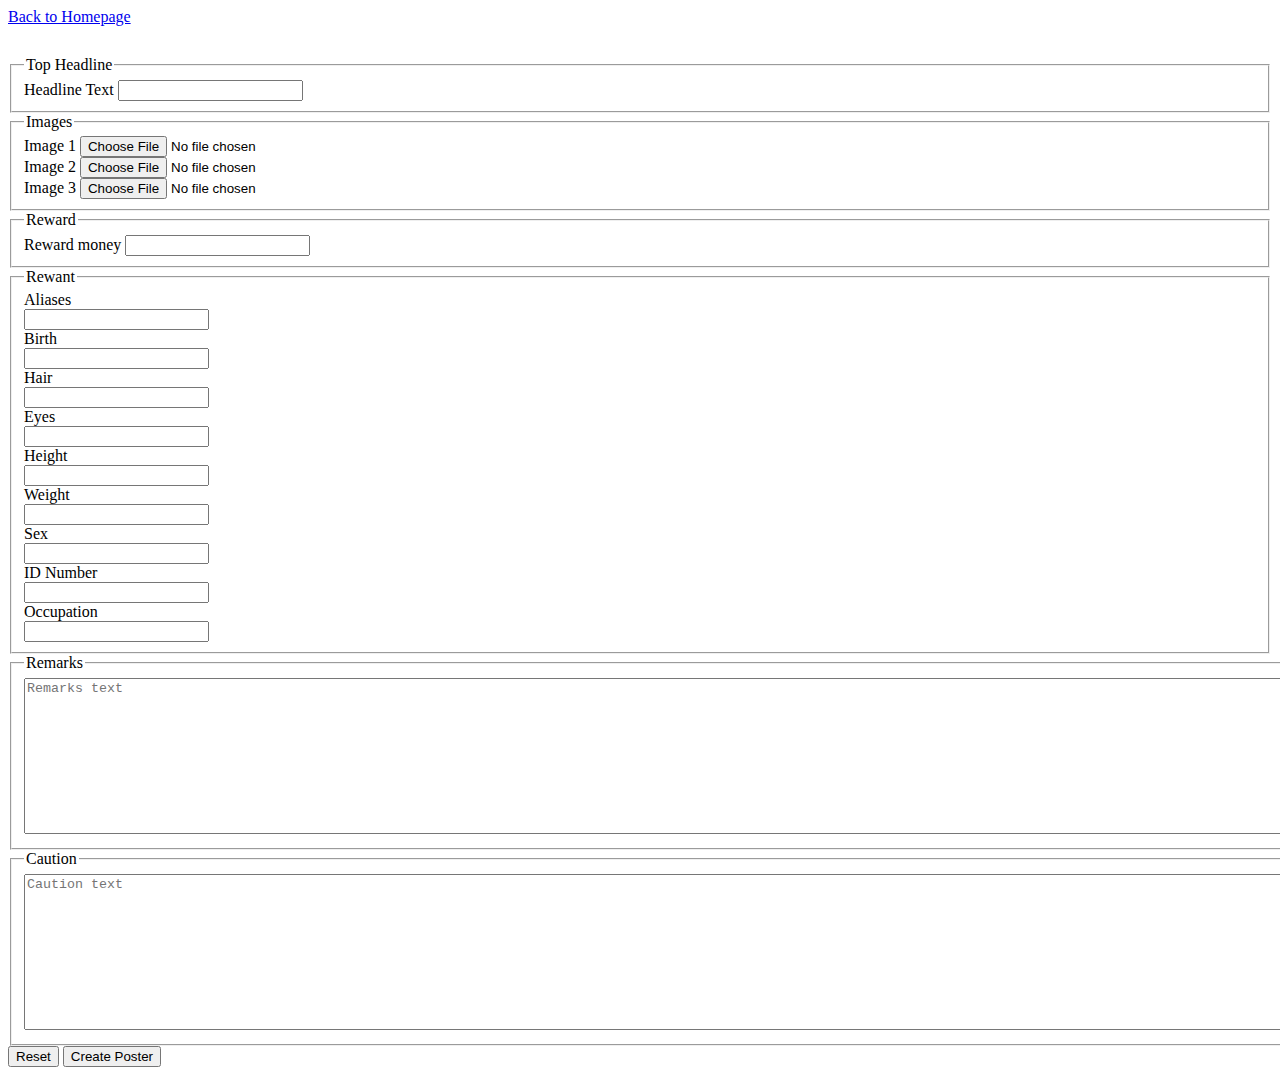
<file: copy-picture/posters/poster.html>
<!DOCTYPE html>
<html lang="en">
<head>
    <meta charset="UTF-8">
    <meta http-equiv="X-UA-Compatible" content="IE=edge">
    <meta name="viewport" content="width=device-width, initial-scale=1.0">
    <title>New poster</title>
    <link rel="stylesheet" href="main.css">
</head>
<body>
    <a class="link-other-page" href="/posters/index.html">Back to Homepage</a>
<form action="">
    <fieldset> <legend>Top Headline</legend>
        <label for="headline">Headline Text</label>
        <input type="text">
    </fieldset>

    <fieldset>
        <legend>Images</legend>
        <label for="">Image 1</label>
        <input type="file">
        <br>
        <label for="">Image 2</label>
        <input type="file">
        <br>
        <label for="">Image 3</label>
        <input type="file">
    </fieldset>
 
    <fieldset> <legend>Reward</legend>
        <label for="reward">Reward money</label>
        <input type="text">
    </fieldset>

    <fieldset> <legend>Rewant</legend> 
        <label for="">Aliases</label>
        <br>
        <input type="text">
        <br>
        <label for="">Birth</label>
        <br>
        <input type="text">
        <br>
        <label for="">Hair</label>
        <br>
        <input type="text">
        <br>
        <label for="">Eyes</label>
        <br>
        <input type="text">
        <br>
        <label for="">Height</label>
        <br>
        <input type="text">
        <br>
        <label for="">Weight</label>
        <br>
        <input type="text">
        <br>
        <label for="">Sex</label>
        <br>
        <input type="text">
        <br>
        <label for="">ID Number</label>
        <br>
        <input type="text">
        <br>
        <label for="">Occupation</label>
        <br>
        <input type="text">
        <br>
    </fieldset>

    <fieldset> <legend>Remarks</legend>
        <textarea placeholder="Remarks text" name="" id="" cols="175" rows="10" ></textarea>
    </fieldset>

    <fieldset> <legend>Caution</legend>
        <textarea placeholder="Caution text" name="" id="" cols="175" rows="10" ></textarea>
    </fieldset>

</form>


<button type="reset">Reset</button>

<button type="submit">Create Poster</button>
</body>
</html>
</file>
<file: copy-picture/posters/main.css>
h1{
    font-size: 55px;
    text-align: center;
    font-family: 'Roboto', sans-serif;
    font-weight: 500;
    margin-bottom: 90px;
}

.center  {
    display:flex;
    justify-content: center;
    align-items: center;
    
    
}
h2{
    font-size: 30px;
    font-weight: bold;
    text-align: center;
    margin-bottom: 100px;
}

a {
    display: block;
    display: flex;
    justify-content: center;
    align-items: center;
    margin-bottom: 30px;

}


.link-other-page{
    justify-content: left;
}
</file>
